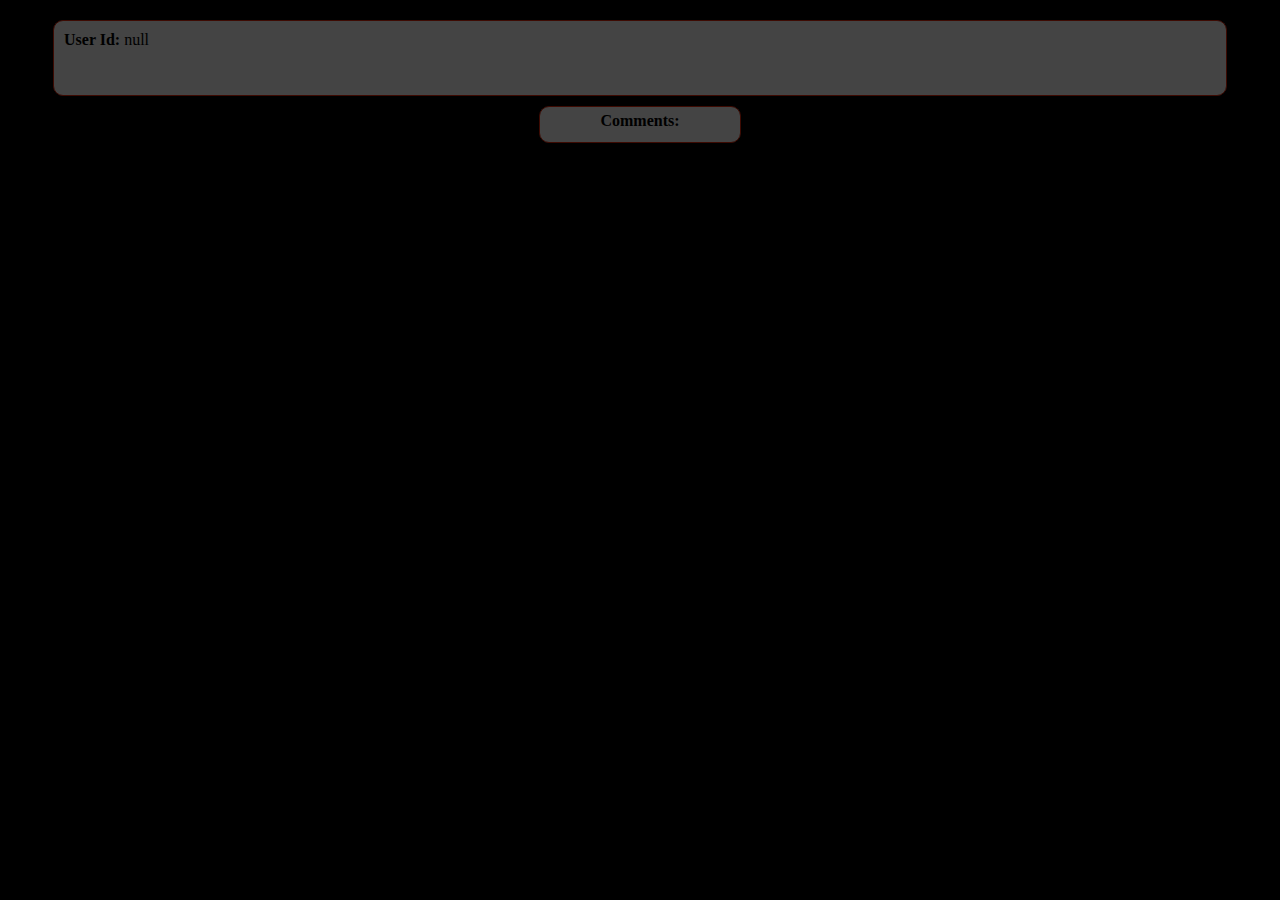
<file: post-details.html>
<!DOCTYPE html>
<html lang="en">
<head>
    <meta charset="UTF-8">
    <meta name="viewport"
          content="width=device-width, user-scalable=no, initial-scale=1.0, maximum-scale=1.0, minimum-scale=1.0">
    <meta http-equiv="X-UA-Compatible" content="ie=edge">
    <link rel="stylesheet" href="css/style.css"/>
    <title>Post Details</title>
</head>
<body>
<div class="container">
    <div class="postDetails">
        <div id="user"></div>
        <div id="post"></div>
        <br>
        <div id="title"></div>
        <br>
        <div id="text"></div>
    </div>
    <div class="commHeader"><span><strong>Comments:</strong></span></div>
    <div class="comments" id="divComment"></div>
</div>
<script>
    let url = new URL(location.href);
    let userId = url.searchParams.get('id');
    let postId = url.searchParams.get('postId');

    let d1 = document.getElementById('user');
    d1.innerHTML = `<span><strong>User Id:</strong> ${userId}</span>`;

    const divComment = document.getElementById('divComment');

    fetch(`https://jsonplaceholder.typicode.com/posts/${postId}`)
        .then((response) => response.json())
        .then(post => {
            let d2 = document.getElementById('post');
            d2.innerHTML = `<span><strong>Post Id:</strong> ${post.id}</span>`;
            let d3 = document.getElementById('title');
            d3.innerHTML = `<strong>${post.title}</strong>`;
            let d4 = document.getElementById('text');
            d4.innerHTML = `<span> ${post.body}</span>`;
        })

    fetch(`https://jsonplaceholder.typicode.com/posts/${postId}/comments`)
        .then((response) => response.json())
        .then(comments => {
            for (let comment of comments) {
                let divCommentInner = document.createElement('div');
                divCommentInner.classList.add('coItem');
                divComment.appendChild(divCommentInner);

                let divEmail = document.createElement('div');
                divEmail.classList.add('coItem');
                divEmail.innerHTML = `<span><strong>User:</strong> ${comment.email}</span>`;
                divCommentInner.appendChild(divEmail);

                let divName = document.createElement('div');
                divName.classList.add('coItem');
                divName.innerHTML = `<strong>${comment.name}</strong>`;
                divCommentInner.appendChild(divName);

                let divBody = document.createElement('div');
                divBody.classList.add('coItem');
                divBody.innerHTML = `<br><span>${comment.body}</span>`;
                divCommentInner.appendChild(divBody);


            }
        })
</script>
</body>
</html>
</file>
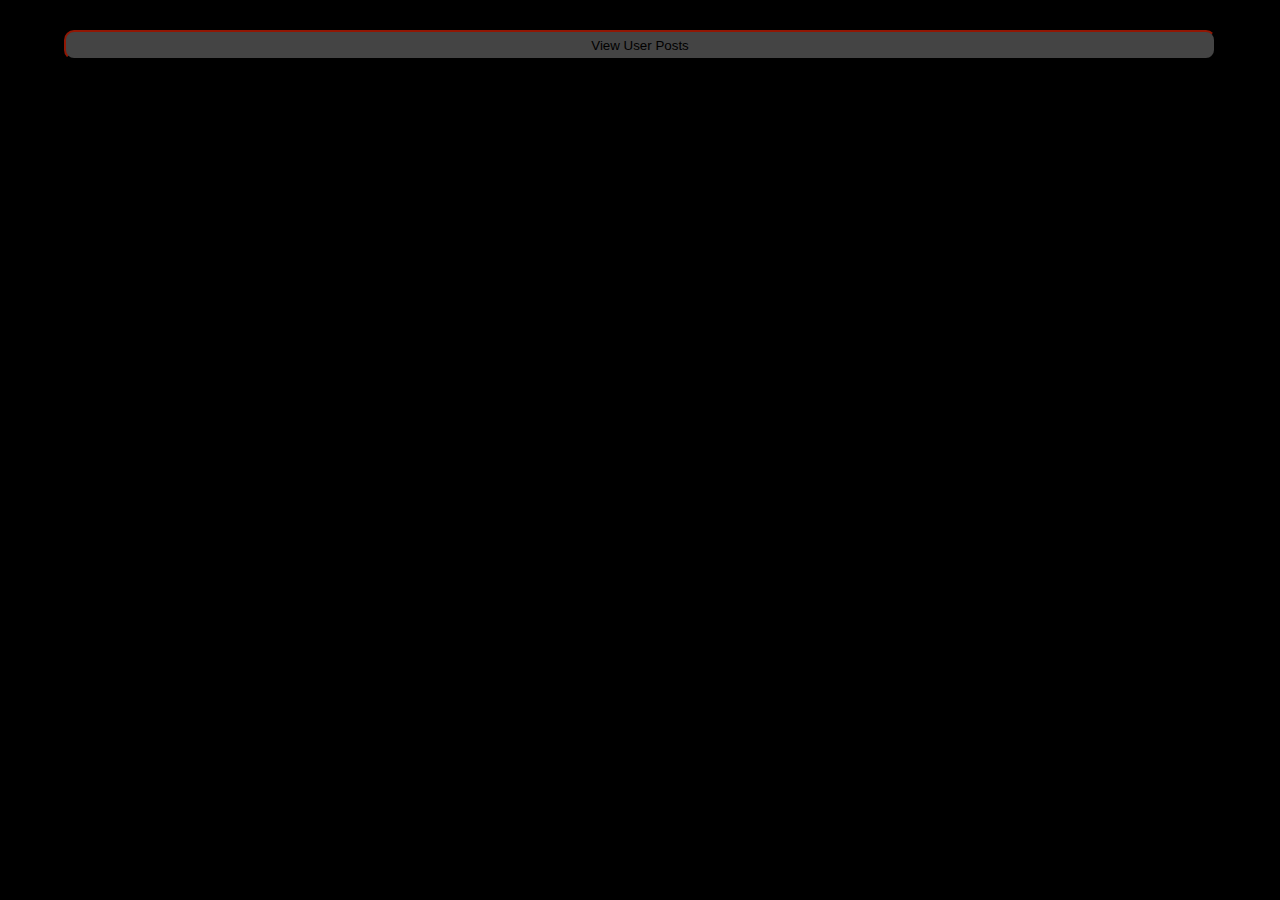
<file: user-details.html>
<!DOCTYPE html>
<html lang="en">
<head>
    <meta charset="UTF-8">
    <meta name="viewport"
          content="width=device-width, user-scalable=no, initial-scale=1.0, maximum-scale=1.0, minimum-scale=1.0">
    <meta http-equiv="X-UA-Compatible" content="ie=edge">
    <link rel="stylesheet" href="css/style.css"/>
    <title>User Details</title>
</head>
<body>
<div class="container">
    <div class="userDetails" id="divUser"></div>
    <button class="btnPreview" id="btnPreview">View User Posts</button>
    <div class="preview hidden" id="divPostPreview"></div>
</div>
<script>
    let url = new URL(location.href);
    let userId = url.searchParams.get('id');

    const divUser = document.getElementById("divUser");
    const divPostPreview = document.getElementById('divPostPreview');
    let btnPreview = document.getElementById('btnPreview');
    btnPreview.onclick = function () {
        divPostPreview.setAttribute('class',
            divPostPreview.getAttribute("class").indexOf("hidden") > 0 ? "preview" : "preview hidden");
    }


    function getInfo(obj, div) {
        for (let k in obj) {
            if (typeof obj[k] === "object") {
                let divInfo = document.createElement('div');
                divInfo.classList.add('info');
                div.appendChild(divInfo);
                divInfo.innerHTML = `<strong>${k}:</strong>`;
                getInfo(obj[k], divInfo)
            } else {
                let divInfo = document.createElement('div');
                divInfo.classList.add('info');
                div.appendChild(divInfo);
                divInfo.innerHTML = `<span><strong>${k}:</strong> ${obj[k]}</span>`;
            }
        }
    }

    fetch(`https://jsonplaceholder.typicode.com/users/${userId}`)
        .then((response) => response.json())
        .then(userInfo => {
                getInfo(userInfo, divUser);
        })

    fetch(`https://jsonplaceholder.typicode.com/users/${userId}/posts`)
        .then((response) => response.json())
        .then(posts => {
            for (let post of posts) {
                let divPost = document.createElement('div');
                divPost.classList.add('postTitle');
                divPostPreview.appendChild(divPost);

                let divTitle = document.createElement('div');
                divTitle.classList.add('postTitle');
                divTitle.innerHTML = `<p>${post.title}</p>`;
                divPost.appendChild(divTitle);

                let divLink = document.createElement('div');
                divLink.classList.add('link');
                divPost.appendChild(divLink);

                let a = document.createElement('a');
                a.innerText = '...more';
                a.href = `post-details.html?id=${userId}&postId=${post.id}`;
                divLink.appendChild(a);
            }
        })

</script>
</body>
</html>
</file>
<file: css/style.css>
body {
    margin: 0;
    background-color: black;
}

.base {
    margin: 0 auto;
    box-sizing: border-box;
    background-color: black;
    display: flex;
    flex-direction: row;
    justify-content: center;
    flex-wrap: wrap;
}

.container {
    margin-top: 20px;
    min-width: 80%;
    height: 40%;
    background-color: black;
    display: flex;
    flex-direction: column;
    justify-content: center;
    align-items: center;
}

.userDetails {
    background-color: black;
    max-width: 80vw;
    display: flex;
    justify-content: center;
    align-items: center;
    flex-wrap: wrap;
}

.info{
    background-color: #444;
    width: 100%;
    border: 1px solid #3d0a02;
    border-radius: 10px;
    padding: 5px;
    margin: 5px;
    box-sizing: border-box;
    display: flex;
    flex-direction: column;
    justify-content: center;
    align-items: center;
    text-align: center;
}

.info>.info{
    background-color: #444;
    border: 0;
    border-radius: 0;
    margin: 0;
    padding: 3px;
    display: flex;
    flex-direction: column;
    flex-wrap: wrap;
}

.data {
    background-color: #444;
    min-height: 100px;
    margin: 10px;
    width: 40%;
    border: 1px solid #3d0a02;
    border-radius: 10px;
    box-sizing: border-box;
    display: flex;
    flex-direction: column;
    justify-content: center;
    align-items: center;
}


h3 {
    text-align: center;
    color: black;
}

.button{
    background-color: #444;
    margin-bottom: 20px;
    color: black;
    width: 60px;
    height: 20px;
    border-color: #3d0a02;
    border-radius: 10px;
}

.button:hover{
    background-color: #3d0a02;
}

p{
    color: black;
    align-items: center;
    height: 30px;
    margin-left: 5px;
    margin-top: 5px;
}

.btnPreview{
    background-color: #444;
    margin: 10px;
    color: black;
    width: 90%;
    height: 30px;
    border-color: #3d0a02;
    border-radius: 10px;
}

.btnPreview:hover{
    background-color: #3d0a02;
}

.preview{
    width: 100%;
    height: 60%;
    background-color: black;
    display: flex;
    flex-direction: row;
    justify-content: center;
    align-content: center;
    flex-wrap: wrap;
}

.hidden{
    display:none
}
.postTitle{
    background-color: #444;
    min-height: 100px;
    margin: 10px;
    padding: 5px;
    width: 17%;
    border: 1px solid #3d0a02;
    border-radius: 10px;
    box-sizing: border-box;
    display:flex;
    flex-direction: column;
    flex-wrap: wrap;
}

.postTitle>.postTitle{
    border: 0;
    border-radius: 0;
    width: 100%;
    margin: 0;
    text-align: left;
    overflow: hidden;
    text-overflow: ellipsis;
}

.link{
    padding: 10px;
    display: flex;
    justify-content: flex-end;
    align-content: flex-end;
}

a{
    color: #3d0a02;
}

a:visited{
    color: black;
}

.postDetails{
    background-color: #444444;
    border: 1px solid #3d0a02;
    border-radius: 10px;
    width:90%;
    padding: 10px;
}

.commHeader{
    background-color: #444444;
    border: 1px solid #3d0a02;
    border-radius: 10px;
    height: 30px;
    min-width: 200px;
    margin-top: 10px;
    padding-top: 5px;
    text-align: center;
}
.comments{
    width: 90%;
    height: 60%;
    background-color: black;
    display: flex;
    flex-direction: row;
    justify-content: center;
    align-content: center;
    flex-wrap: wrap;
}

.coItem{
    background-color: #444;
    max-height: 300px;
    margin: 10px;
    padding: 5px;
    width: 20%;
    border: 1px solid #3d0a02;
    border-radius: 10px;
    box-sizing: border-box;
    text-align: left;
    overflow: hidden;
    text-overflow: ellipsis;
}

.coItem>.coItem{
    border: 0;
    border-radius: 0;
    width: 100%;
    margin: 0;
    text-align: left;
    overflow: hidden;
    text-overflow: ellipsis;
}
</file>
